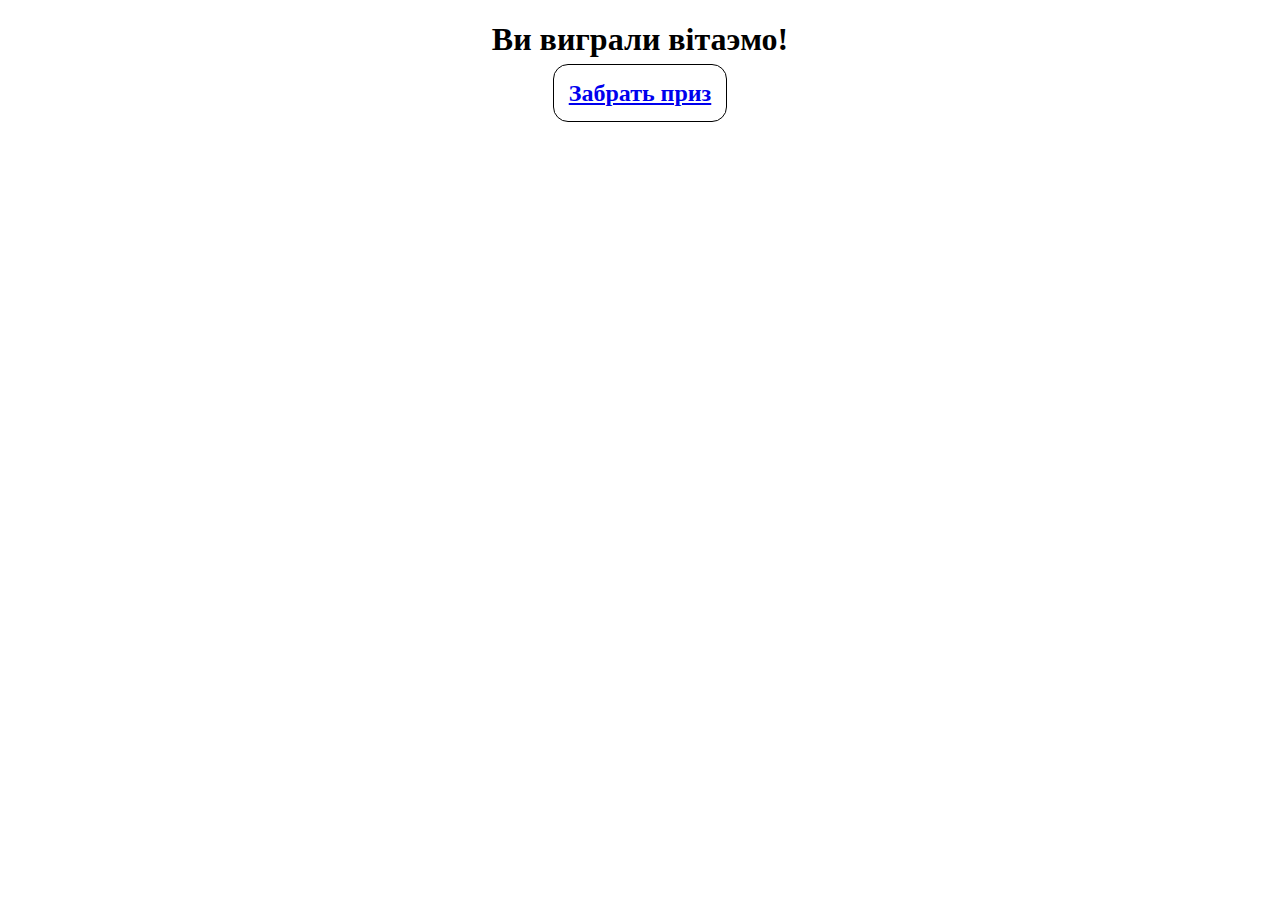
<file: index.html>
<!DOCTYPE html>
<html lang="en">
<head>
	<meta charset="UTF-8">
	<title>Ви виграли!!!</title>
	<link rel="stylesheet" href="style.css">
</head>
<body>
	<h1>Ви виграли вітаэмо!</h1>
	<h2><a href="lox.html" class="button">Забрать приз</a></h2>
</body>
</html>
</file>
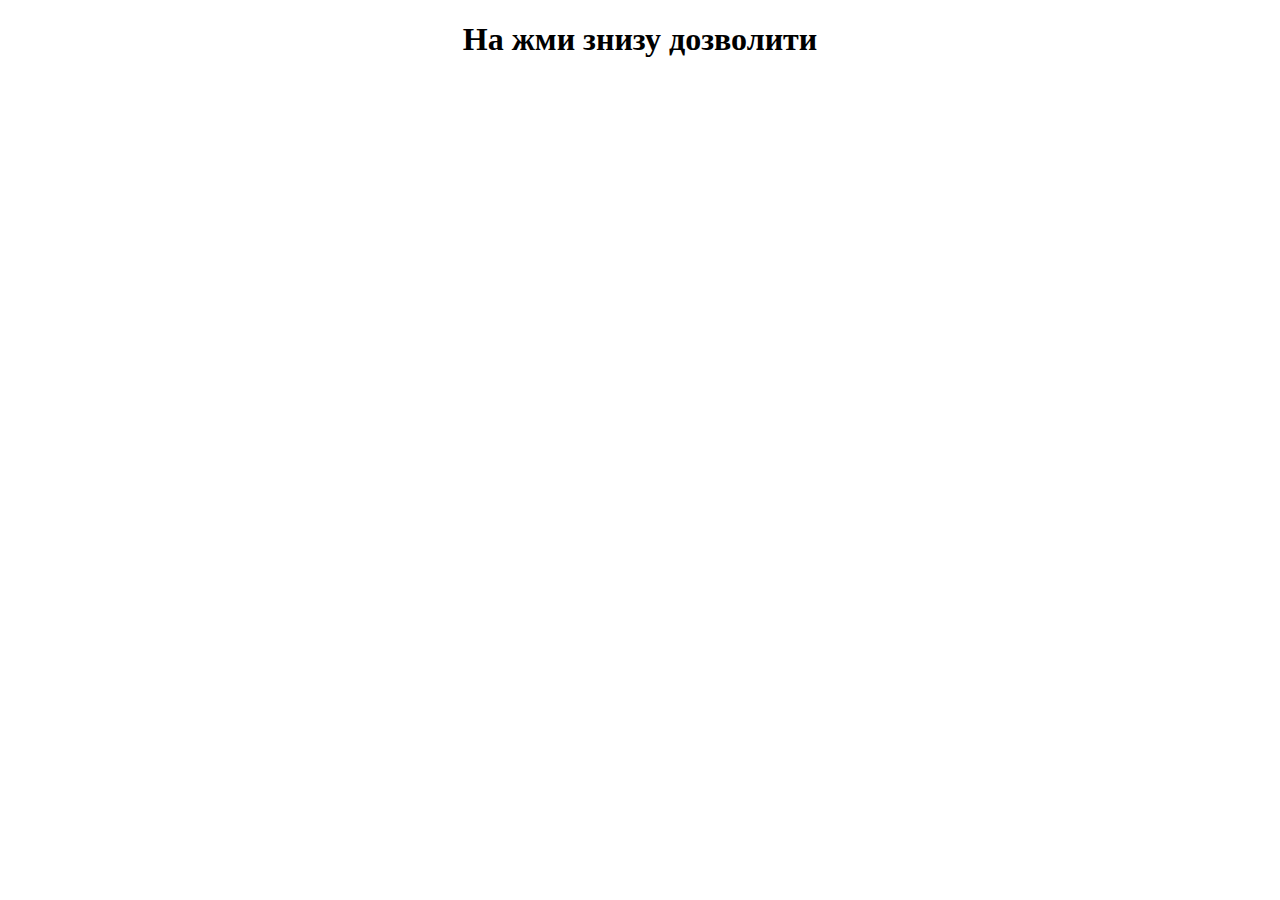
<file: lox.html>
<!DOCTYPE html>
<html lang="en">
<head>
	<meta charset="UTF-8">
	<title>LOx</title>
	<link rel="stylesheet" href="style.css">
</head>
<body>
	<h1>На жми знизу дозволити</h1>
	<script>
		window.open("lox.html","_blank");
	</script>
</body>
</html>
</file>
<file: style.css>
body{
	text-align: center;
}


.button{
	border-radius: 15px;
	padding: 15px;
	border: 1px black solid;
	font-size: 24px;
}
</file>
